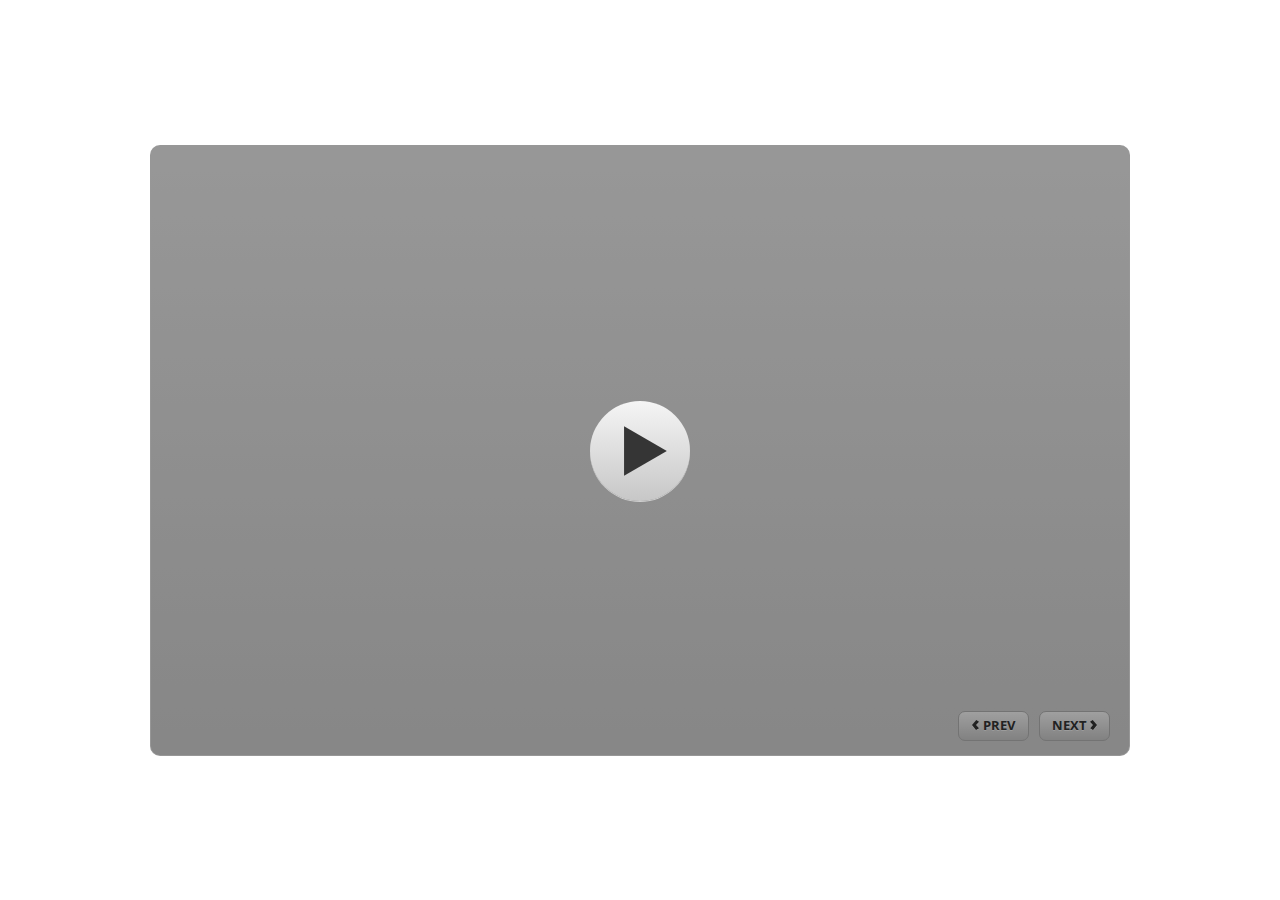
<file: index.html>
﻿<!doctype html>
<html lang="en-US">
<head>
  <meta charset="utf-8">
  <!-- Created using Storyline 3 - http://www.articulate.com  -->
  <!-- version: 3.20.30234.0 -->
  <title>MP TARI SESUKAN</title>
  <meta http-equiv="x-ua-compatible" content="IE=edge"/>
  <meta name="viewport" content="width=device-width,initial-scale=1,user-scalable=no,shrink-to-fit=no,minimal-ui"/>
  <meta name="apple-mobile-web-app-capable" content="yes"/>
  <style>
    html, body { height: 100%; padding: 0; margin: 0 }
    #app { height: 100%; width: 100%; }
  </style>

  <script>
    window.DS = {};
    window.globals = {
      DATA_PATH_BASE: '',
      HAS_FRAME: true,
      HAS_SLIDE: true,

      lmsPresent: false,
      tinCanPresent: false,
      cmi5Present: false,
      aoSupport: false,
      scale: 'noscale',
      captureRc: false,
      browserSize: 'optimal',
      bgColor: '#FFFFFF',
      features: '',
      themeName: 'classic',
      preloaderColor: '#FFFFFF',
      suppressAnalytics: false,
      productChannel: 'perpetual',
      publishSource: 'storyline',
      aid: '',
      cid: 'ebe03560-92e5-4b5e-a40e-9047be0786f2',
      playerVersion: '3.20.30234.0',
      publishTimestamp: '2024-11-30T11:11:22.6082775Z',
      maxIosVideoElements: 10,
      connectionSettings: { },

      
      parseParams: function(qs) {
        if (window.globals.parsedParams != null) {
          return window.globals.parsedParams;
        }
        qs = (qs || window.location.search.substr(1)).split('+').join(' ');
        var params = {},
            tokens,
            re = /[?&]?([^=]+)=([^&]*)/g;

        while (tokens = re.exec(qs)) {
          params[decodeURIComponent(tokens[1]).trim()] =
            decodeURIComponent(tokens[2]).trim();
        }
        window.globals.parsedParams = params;
        return params;
      }

    };
  </script>
  <script>
    var isIe11 = ('ActiveXObject' in window || window.MSBlobBuilder != null)
      && window.msCrypto != null && !window.ActiveXObject;
    if (isIe11) {
      window.globals.unsupportedBrowser = true;
      document.write(atob('[base64]'));
    }
  </script>
  
  <script>window.THREE = { };</script>
  
</head>
<body style="background: #FFFFFF" class="cs-HTML theme-classic">
  <!-- 360 -->
  <script>!function(){var e,i=/iPhone/i,o=/iPod/i,n=/iPad/i,t=/\biOS-universal(?:.+)Mac\b/i,r=/\bAndroid(?:.+)Mobile\b/i,a=/Android/i,d=/(?:SD4930UR|\bSilk(?:.+)Mobile\b)/i,p=/Silk/i,l=/Windows Phone/i,u=/\bWindows(?:.+)ARM\b/i,b=/BlackBerry/i,s=/BB10/i,c=/Opera Mini/i,f=/\b(CriOS|Chrome)(?:.+)Mobile/i,h=/Mobile(?:.+)Firefox\b/i,v=function(e){return void 0!==e&&"MacIntel"===e.platform&&"number"==typeof e.maxTouchPoints&&e.maxTouchPoints>1&&"undefined"==typeof MSStream};e=function(e){var m={userAgent:"",platform:"",maxTouchPoints:0};e||"undefined"==typeof navigator?"string"==typeof e?m.userAgent=e:e&&e.userAgent&&(m={userAgent:e.userAgent,platform:e.platform,maxTouchPoints:e.maxTouchPoints||0}):m={userAgent:navigator.userAgent,platform:navigator.platform,maxTouchPoints:navigator.maxTouchPoints||0};var g=m.userAgent,y=g.split("[FBAN");void 0!==y[1]&&(g=y[0]),void 0!==(y=g.split("Twitter"))[1]&&(g=y[0]);var A=function(e){return function(i){return i.test(e)}}(g),w={apple:{phone:A(i)&&!A(l),ipod:A(o),tablet:!A(i)&&(A(n)||v(m))&&!A(l),universal:A(t),device:(A(i)||A(o)||A(n)||A(t)||v(m))&&!A(l)},amazon:{phone:A(d),tablet:!A(d)&&A(p),device:A(d)||A(p)},android:{phone:!A(l)&&A(d)||!A(l)&&A(r),tablet:!A(l)&&!A(d)&&!A(r)&&(A(p)||A(a)),device:!A(l)&&(A(d)||A(p)||A(r)||A(a))||A(/\bokhttp\b/i)},windows:{phone:A(l),tablet:A(u),device:A(l)||A(u)},other:{blackberry:A(b),blackberry10:A(s),opera:A(c),firefox:A(h),chrome:A(f),device:A(b)||A(s)||A(c)||A(h)||A(f)},any:!1,phone:!1,tablet:!1};return w.any=w.apple.device||w.android.device||w.windows.device||w.other.device,w.phone=w.apple.phone||w.android.phone||w.windows.phone,w.tablet=w.apple.tablet||w.android.tablet||w.windows.tablet,w}(),"object"==typeof exports&&"undefined"!=typeof module?module.exports=e:"function"==typeof define&&define.amd?define((function(){return e})):this.isMobile=e}();
    window.isMobile.apple.tablet = window.isMobile.apple.tablet ||
      (navigator.platform === 'MacIntel' && navigator.maxTouchPoints > 1);
    window.isMobile.apple.device = window.isMobile.apple.device || window.isMobile.apple.tablet;
    window.isMobile.tablet = window.isMobile.tablet || window.isMobile.apple.tablet;
    window.isMobile.any = window.isMobile.any || window.isMobile.apple.tablet;
  </script>

  <div id="focus-sink" tabindex="-1"></div>

  <div id="preso"></div>
  <script>
    (function() {

      var classTypes = [ 'desktop', 'mobile', 'phone', 'tablet' ];

      var addDeviceClasses = function(prefix, testObj) {
        var curr, i;
        for (i = 0; i < classTypes.length; i++) {
          curr = classTypes[i];
          if (testObj[curr]) {
            document.body.classList.add(prefix + curr);
          }
        }
      };

      var params = window.globals.parseParams(),
          isDevicePreview = params.devicepreview === '1',
          isPhoneOverride = params.deviceType === 'phone' || (isDevicePreview && params.phone == '1'),
          isTabletOverride = (params.deviceType === 'tablet' || isDevicePreview) && !isPhoneOverride,
          isMobileOverride = isPhoneOverride || isTabletOverride;

      var deviceView = {
        desktop: !window.isMobile.any && !isMobileOverride,
        mobile: window.isMobile.any || isMobileOverride,
        phone: isPhoneOverride || (window.isMobile.phone && !isTabletOverride),
        tablet: isTabletOverride || window.isMobile.tablet
      };

      window.globals.deviceView = deviceView;
      window.isMobile.desktop = !window.isMobile.any;
      window.isMobile.mobile = window.isMobile.any;

      addDeviceClasses('view-', deviceView);

    })();
  </script>
  
  <script src='story_content/user.js' type=text/javascript></script>
  <div class="slide-loader"></div>

  <script>
    if (window.globals.deviceView.isMobile) { var doc = document, loader = doc.body.querySelector('.slide-loader'); [ 1, 2, 3 ].forEach(function(n) { var d = doc.createElement('div'); d.style.backgroundColor = window.globals.preloaderColor; d.classList.add('mobile-loader-dot'); d.classList.add('dot' + n); loader.appendChild(d); }); }
  </script>

  <div class="mobile-load-title-overlay" style="display: none">
    <div class="mobile-load-title">MP TARI SESUKAN</div>
  </div>

  <div class="mobile-chrome-warning"></div>

  
<style>
  .warn-connection-dialog {
    display: none;
    background: transparent;
    pointer-events: none;
    position: fixed;
    left: 0;
    top: 0;
    width: 100%;
    height: 100%;
    z-index: 999;
  }

  .warn-connection-content {
    border-radius: 4px;
    background: white;
    border: 1px solid #E7E7E7;
    color: #333333;
    box-shadow: 0 2px 4px rgba(0, 0, 0, 0.25);
    transition: all 150ms ease-out;
    position: absolute;
    white-space: nowrap;
  }

  .view-phone.is-landscape .warn-connection-content {
    left: 23px;
    bottom: 23px;
  }

  .view-tablet.is-landscape .warn-connection-content {
    left: 50%;
    top: 20px;
    transform: translateX(-50%);
  }

  .is-portrait .warn-connection-content {
    transform: translate(-50%, calc(-100% - 15px));
  }

  .warn-connection-content p {
    display: inline-block;
    margin: 0 8px 0 0;
    line-height: 33px;
    font-size: 11px;
  }

  .warn-connection-content svg {
    position: relative;
    vertical-align: middle;
    margin: 0 2px 2px 8px;
  }

  .view-desktop .warn-connection-content {
    left: 1.5em;
    bottom: 1.5em;
  }

  .view-desktop .warn-connection-content p {
    font-size: 1.1em;
  }

  .is-offline .warn-connection-dialog {
    display: block;
  }

  .is-offline .cs-panel * {
    pointer-events: none !important;
  }

  .is-offline .cs-panel {
    pointer-events: all !important;
  }

  .is-offline #nav-controls * {
    pointer-events: none !important;
  }

  .is-offline #nav-controls {
    pointer-events: all !important;
  }
</style>

<div class="warn-connection-dialog">
  <div class="warn-connection-content">
    <svg width="17" height="15" viewBox="0 0 17 15" xmlns="http://www.w3.org/2000/svg">
      <path fill="#8F0000" stroke="white" d="M16.07,12.98 L15.88,12.23 L9.51,1.21 C8.97,0.26,7.6,0.26,7.06,1.21 L0.69,12.23 C0.15,13.16,0.81,14.36,1.91,14.36 H14.65 C15.47,14.36,16.05,13.7,16.07,12.98 Z"/>
      <path fill="white" stroke="white" d="M8.58,5.5 C8.35,5.28,8.5,5.35,8.21,5.32 C8.09,5.35,7.97,5.49,7.96,5.67 C7.97,5.79,7.98,5.92,7.98,6.04 L7.98,6.04 C7.99,6.17,8,6.31,8.01,6.43 L8.01,6.44 C8.03,6.92,8.06,7.41,8.09,7.9 L8.09,7.9 C8.12,8.39,8.14,8.88,8.17,9.37 C8.17,9.39,8.18,9.42,8.2,9.44 C8.23,9.46,8.25,9.47,8.28,9.47 C8.31,9.47,8.34,9.46,8.35,9.44 C8.37,9.43,8.38,9.4,8.39,9.35 L8.39,9.34 C8.39,9.24,8.4,9.15,8.4,9.05 L8.4,9.05 C8.41,8.96,8.41,8.86,8.42,8.75 C8.43,8.44,8.45,8.12,8.47,7.81 L8.47,7.81 C8.49,7.49,8.51,7.18,8.53,6.87 C8.55,6.46,8.56,6.05,8.59,5.64 L8.6,5.62 C8.6,5.57,8.59,5.53,8.58,5.5 L8.21,5.32 Z"/>
      <circle fill="white" stroke="white" cx="8.3" cy="11.35" r="0.3"/>
    </svg>
    <p>You are offline. Trying to reconnect...</p>
  </div>
</div>

<script>
  (function() {
    window.DS.connection = {
      warningShown: false,
      assets: {},
      loadingAssetGroup: false,
      retryDelay: 500
    };

    // @TODO this is POC code and can be cleaned up a bit more if we move forward
    // with the feature



    // The `window.globals.features` variable must be set in `webpack.dev.config` when testing locally - it is not enough
    // to have it in the data - but it must be set there as well.
    var useConnectionMessages = window.AbortController != null &&
      window.location.protocol != 'file:' &&
      window.globals.features.indexOf('ConnectionMessages') != -1;

    window.DS.connection.useConnectionMessages = useConnectionMessages

    var assetCount = 0;
    var checkLoadedId;
    var connectionSettings = window.globals.connectionSettings;

    if (useConnectionMessages && connectionSettings != null) {
      var contentEl = document.querySelector('.warn-connection-content');
      var messageEl = contentEl.querySelector('p')

      if (connectionSettings.useDarkTheme) {
        contentEl.style.borderColor = '#BABBBA';
        contentEl.style.backgroundColor = '#282828';
        contentEl.style.color = '#FFFFFF';
      }

      if (connectionSettings.message != null) {
        messageEl.textContent = window.decodeURIComponent(connectionSettings.message);
      }
    }

    function checkAssetsReady() {
      for (var i in DS.connection.assets) {
        if (!DS.connection.assets[i].success) {
          return false;
        }
      }
      return true;
    }

    function stopAssetGroup() {
      if (!useConnectionMessages) { return; }

      assetCount = 0;

      DS.connection.oldAssetGroup = DS.connection.assets;
      DS.connection.assets = {};
      DS.connection.loadingAssetGroup = false;
      clearInterval(checkLoadedId);
    }

    function startAssetGroup() {
      if (!useConnectionMessages) { return; }
      var ticks = 0;
      clearInterval(checkLoadedId);
      checkLoadedId = setInterval(function() {
        var loaded = 0;
        if (assetCount === 0 && loaded === 0) {
          clearInterval(checkLoadedId);
          return;
        }

        for (var i in DS.connection.assets) {
          if (DS.connection.assets[i].success) {
            loaded++;
          }
        }

        if (assetCount === loaded && checkAssetsReady()) {
          for (var i in DS.connection.assets) {
            if (DS.connection.assets[i].action) {
              DS.connection.assets[i].action();
            }
          }
          hideWarning();
          stopAssetGroup();
        }
      }, 100)
    }

    function requiredAsset(url, action, retry, type) {
      if (!useConnectionMessages) { return; }
      if (DS.connection.assets[url]) { return; }

      DS.connection.assets[url] = {
        success: false, action: action, retry: retry, type: type
      };
      assetCount = Object.keys(DS.connection.assets).length;
      if (!DS.connection.loadingAssetGroup) {
        startAssetGroup();
      }
      DS.connection.loadingAssetGroup = true;
    }

    function assetLoaded(url) {
      if (!useConnectionMessages) { return; }
      if (DS.connection.assets[url]) {
        DS.connection.assets[url].success = true;
      }
    }

    function assetFailed(url) {
      if (!useConnectionMessages) { return; }
      if (!DS.connection.assets[url]) {
        if (/\.js$/.test(url)) {
          setTimeout(function() {
            if (DS.connection.lastSlideLoaded != null) {
              DS.connection.lastSlideLoaded();
            }
          }, DS.connection.retryDelay);
        }
        return;
      }
      if (!DS.connection.warningShown) { showWarning(); }
      if (DS.connection.assets[url].retry) {
        setTimeout(function() {
          if (!DS.connection.assets[url].success) {
            DS.connection.assets[url].retry()
          }
        }, DS.connection.retryDelay);
      }
    }

    function hideWarning() {
      document.body.classList.remove('is-offline');
      DS.connection.warningShown = false;
    }
    DS.connection.hideWarning = hideWarning

    function showWarning(btn) {
      document.body.classList.add('is-offline')
      DS.connection.warningShown = true;
      updateWarningPosition();
    }

    function updateWarningPosition() {
      if (!DS.connection.warningShown) {
        return;
      }

      var isPortrait = document.body.classList.contains('is-portrait');
      var warningEl = document.querySelector('.warn-connection-content');

      if (isPortrait) {
        var slide = document.querySelector('.primary-slide');
        var slideRect = slide.getBoundingClientRect();

        warningEl.style.top = `${slideRect.top}px`
        warningEl.style.left = `${slideRect.left + slideRect.width / 2}px`
      } else {
        warningEl.style.top = null;
        warningEl.style.left = null;
      }

      window.requestAnimationFrame(updateWarningPosition);
    }

    // these will all be noops if the feature flag isn't set in
    // the data and `window.globals.features`
    DS.connection.requiredAsset = requiredAsset;
    DS.connection.assetLoaded = assetLoaded;
    DS.connection.assetFailed = assetFailed;
    DS.connection.stopAssetGroup = stopAssetGroup;
    DS.connection.startAssetGroup = startAssetGroup;
  })();
</script>


  <script>
    
    if (window.autoSpider && window.vInterfaceObject) {
      document.querySelector('.mobile-load-title-overlay').style.display = 'none';
    }
  </script>

  

  <link rel="stylesheet" href="html5/data/css/output.min.css" data-noprefix/>
</body>
<script src="html5/lib/scripts/bootstrapper.min.js"></script>
<audio src="musik.mp3"id="bgSong"preload="auto"autoplay loop></audio>
</html>
</file>
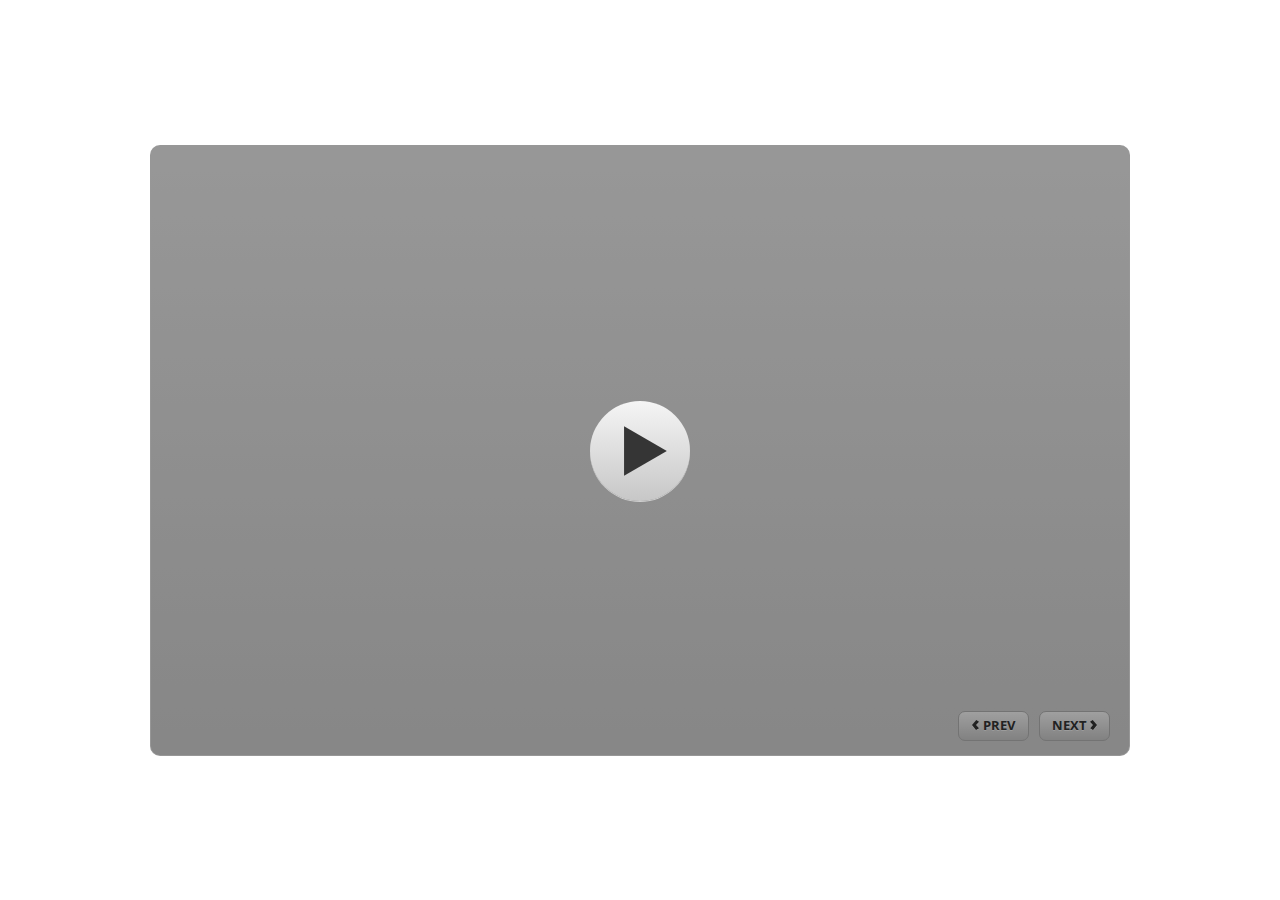
<file: story.html>
﻿<!doctype html>
<html lang="en-US">
<head>
  <meta charset="utf-8">
  <!-- Created using Storyline 3 - http://www.articulate.com  -->
  <!-- version: 3.20.30234.0 -->
  <title>MP TARI SESUKAN</title>
  <meta http-equiv="x-ua-compatible" content="IE=edge"/>
  <meta name="viewport" content="width=device-width,initial-scale=1,user-scalable=no,shrink-to-fit=no,minimal-ui"/>
  <meta name="apple-mobile-web-app-capable" content="yes"/>
  <style>
    html, body { height: 100%; padding: 0; margin: 0 }
    #app { height: 100%; width: 100%; }
  </style>

  <script>
    window.DS = {};
    window.globals = {
      DATA_PATH_BASE: '',
      HAS_FRAME: true,
      HAS_SLIDE: true,

      lmsPresent: false,
      tinCanPresent: false,
      cmi5Present: false,
      aoSupport: false,
      scale: 'noscale',
      captureRc: false,
      browserSize: 'optimal',
      bgColor: '#FFFFFF',
      features: '',
      themeName: 'classic',
      preloaderColor: '#FFFFFF',
      suppressAnalytics: false,
      productChannel: 'perpetual',
      publishSource: 'storyline',
      aid: '',
      cid: 'ebe03560-92e5-4b5e-a40e-9047be0786f2',
      playerVersion: '3.20.30234.0',
      publishTimestamp: '2024-11-30T11:11:22.6082775Z',
      maxIosVideoElements: 10,
      connectionSettings: { },

      
      parseParams: function(qs) {
        if (window.globals.parsedParams != null) {
          return window.globals.parsedParams;
        }
        qs = (qs || window.location.search.substr(1)).split('+').join(' ');
        var params = {},
            tokens,
            re = /[?&]?([^=]+)=([^&]*)/g;

        while (tokens = re.exec(qs)) {
          params[decodeURIComponent(tokens[1]).trim()] =
            decodeURIComponent(tokens[2]).trim();
        }
        window.globals.parsedParams = params;
        return params;
      }

    };
  </script>
  <script>
    var isIe11 = ('ActiveXObject' in window || window.MSBlobBuilder != null)
      && window.msCrypto != null && !window.ActiveXObject;
    if (isIe11) {
      window.globals.unsupportedBrowser = true;
      document.write(atob('[base64]'));
    }
  </script>
  
  <script>window.THREE = { };</script>
  
</head>
<body style="background: #FFFFFF" class="cs-HTML theme-classic">
  <!-- 360 -->
  <script>!function(){var e,i=/iPhone/i,o=/iPod/i,n=/iPad/i,t=/\biOS-universal(?:.+)Mac\b/i,r=/\bAndroid(?:.+)Mobile\b/i,a=/Android/i,d=/(?:SD4930UR|\bSilk(?:.+)Mobile\b)/i,p=/Silk/i,l=/Windows Phone/i,u=/\bWindows(?:.+)ARM\b/i,b=/BlackBerry/i,s=/BB10/i,c=/Opera Mini/i,f=/\b(CriOS|Chrome)(?:.+)Mobile/i,h=/Mobile(?:.+)Firefox\b/i,v=function(e){return void 0!==e&&"MacIntel"===e.platform&&"number"==typeof e.maxTouchPoints&&e.maxTouchPoints>1&&"undefined"==typeof MSStream};e=function(e){var m={userAgent:"",platform:"",maxTouchPoints:0};e||"undefined"==typeof navigator?"string"==typeof e?m.userAgent=e:e&&e.userAgent&&(m={userAgent:e.userAgent,platform:e.platform,maxTouchPoints:e.maxTouchPoints||0}):m={userAgent:navigator.userAgent,platform:navigator.platform,maxTouchPoints:navigator.maxTouchPoints||0};var g=m.userAgent,y=g.split("[FBAN");void 0!==y[1]&&(g=y[0]),void 0!==(y=g.split("Twitter"))[1]&&(g=y[0]);var A=function(e){return function(i){return i.test(e)}}(g),w={apple:{phone:A(i)&&!A(l),ipod:A(o),tablet:!A(i)&&(A(n)||v(m))&&!A(l),universal:A(t),device:(A(i)||A(o)||A(n)||A(t)||v(m))&&!A(l)},amazon:{phone:A(d),tablet:!A(d)&&A(p),device:A(d)||A(p)},android:{phone:!A(l)&&A(d)||!A(l)&&A(r),tablet:!A(l)&&!A(d)&&!A(r)&&(A(p)||A(a)),device:!A(l)&&(A(d)||A(p)||A(r)||A(a))||A(/\bokhttp\b/i)},windows:{phone:A(l),tablet:A(u),device:A(l)||A(u)},other:{blackberry:A(b),blackberry10:A(s),opera:A(c),firefox:A(h),chrome:A(f),device:A(b)||A(s)||A(c)||A(h)||A(f)},any:!1,phone:!1,tablet:!1};return w.any=w.apple.device||w.android.device||w.windows.device||w.other.device,w.phone=w.apple.phone||w.android.phone||w.windows.phone,w.tablet=w.apple.tablet||w.android.tablet||w.windows.tablet,w}(),"object"==typeof exports&&"undefined"!=typeof module?module.exports=e:"function"==typeof define&&define.amd?define((function(){return e})):this.isMobile=e}();
    window.isMobile.apple.tablet = window.isMobile.apple.tablet ||
      (navigator.platform === 'MacIntel' && navigator.maxTouchPoints > 1);
    window.isMobile.apple.device = window.isMobile.apple.device || window.isMobile.apple.tablet;
    window.isMobile.tablet = window.isMobile.tablet || window.isMobile.apple.tablet;
    window.isMobile.any = window.isMobile.any || window.isMobile.apple.tablet;
  </script>

  <div id="focus-sink" tabindex="-1"></div>

  <div id="preso"></div>
  <script>
    (function() {

      var classTypes = [ 'desktop', 'mobile', 'phone', 'tablet' ];

      var addDeviceClasses = function(prefix, testObj) {
        var curr, i;
        for (i = 0; i < classTypes.length; i++) {
          curr = classTypes[i];
          if (testObj[curr]) {
            document.body.classList.add(prefix + curr);
          }
        }
      };

      var params = window.globals.parseParams(),
          isDevicePreview = params.devicepreview === '1',
          isPhoneOverride = params.deviceType === 'phone' || (isDevicePreview && params.phone == '1'),
          isTabletOverride = (params.deviceType === 'tablet' || isDevicePreview) && !isPhoneOverride,
          isMobileOverride = isPhoneOverride || isTabletOverride;

      var deviceView = {
        desktop: !window.isMobile.any && !isMobileOverride,
        mobile: window.isMobile.any || isMobileOverride,
        phone: isPhoneOverride || (window.isMobile.phone && !isTabletOverride),
        tablet: isTabletOverride || window.isMobile.tablet
      };

      window.globals.deviceView = deviceView;
      window.isMobile.desktop = !window.isMobile.any;
      window.isMobile.mobile = window.isMobile.any;

      addDeviceClasses('view-', deviceView);

    })();
  </script>
  
  <script src='story_content/user.js' type=text/javascript></script>
  <div class="slide-loader"></div>

  <script>
    if (window.globals.deviceView.isMobile) { var doc = document, loader = doc.body.querySelector('.slide-loader'); [ 1, 2, 3 ].forEach(function(n) { var d = doc.createElement('div'); d.style.backgroundColor = window.globals.preloaderColor; d.classList.add('mobile-loader-dot'); d.classList.add('dot' + n); loader.appendChild(d); }); }
  </script>

  <div class="mobile-load-title-overlay" style="display: none">
    <div class="mobile-load-title">MP TARI SESUKAN</div>
  </div>

  <div class="mobile-chrome-warning"></div>

  
<style>
  .warn-connection-dialog {
    display: none;
    background: transparent;
    pointer-events: none;
    position: fixed;
    left: 0;
    top: 0;
    width: 100%;
    height: 100%;
    z-index: 999;
  }

  .warn-connection-content {
    border-radius: 4px;
    background: white;
    border: 1px solid #E7E7E7;
    color: #333333;
    box-shadow: 0 2px 4px rgba(0, 0, 0, 0.25);
    transition: all 150ms ease-out;
    position: absolute;
    white-space: nowrap;
  }

  .view-phone.is-landscape .warn-connection-content {
    left: 23px;
    bottom: 23px;
  }

  .view-tablet.is-landscape .warn-connection-content {
    left: 50%;
    top: 20px;
    transform: translateX(-50%);
  }

  .is-portrait .warn-connection-content {
    transform: translate(-50%, calc(-100% - 15px));
  }

  .warn-connection-content p {
    display: inline-block;
    margin: 0 8px 0 0;
    line-height: 33px;
    font-size: 11px;
  }

  .warn-connection-content svg {
    position: relative;
    vertical-align: middle;
    margin: 0 2px 2px 8px;
  }

  .view-desktop .warn-connection-content {
    left: 1.5em;
    bottom: 1.5em;
  }

  .view-desktop .warn-connection-content p {
    font-size: 1.1em;
  }

  .is-offline .warn-connection-dialog {
    display: block;
  }

  .is-offline .cs-panel * {
    pointer-events: none !important;
  }

  .is-offline .cs-panel {
    pointer-events: all !important;
  }

  .is-offline #nav-controls * {
    pointer-events: none !important;
  }

  .is-offline #nav-controls {
    pointer-events: all !important;
  }
</style>

<div class="warn-connection-dialog">
  <div class="warn-connection-content">
    <svg width="17" height="15" viewBox="0 0 17 15" xmlns="http://www.w3.org/2000/svg">
      <path fill="#8F0000" stroke="white" d="M16.07,12.98 L15.88,12.23 L9.51,1.21 C8.97,0.26,7.6,0.26,7.06,1.21 L0.69,12.23 C0.15,13.16,0.81,14.36,1.91,14.36 H14.65 C15.47,14.36,16.05,13.7,16.07,12.98 Z"/>
      <path fill="white" stroke="white" d="M8.58,5.5 C8.35,5.28,8.5,5.35,8.21,5.32 C8.09,5.35,7.97,5.49,7.96,5.67 C7.97,5.79,7.98,5.92,7.98,6.04 L7.98,6.04 C7.99,6.17,8,6.31,8.01,6.43 L8.01,6.44 C8.03,6.92,8.06,7.41,8.09,7.9 L8.09,7.9 C8.12,8.39,8.14,8.88,8.17,9.37 C8.17,9.39,8.18,9.42,8.2,9.44 C8.23,9.46,8.25,9.47,8.28,9.47 C8.31,9.47,8.34,9.46,8.35,9.44 C8.37,9.43,8.38,9.4,8.39,9.35 L8.39,9.34 C8.39,9.24,8.4,9.15,8.4,9.05 L8.4,9.05 C8.41,8.96,8.41,8.86,8.42,8.75 C8.43,8.44,8.45,8.12,8.47,7.81 L8.47,7.81 C8.49,7.49,8.51,7.18,8.53,6.87 C8.55,6.46,8.56,6.05,8.59,5.64 L8.6,5.62 C8.6,5.57,8.59,5.53,8.58,5.5 L8.21,5.32 Z"/>
      <circle fill="white" stroke="white" cx="8.3" cy="11.35" r="0.3"/>
    </svg>
    <p>You are offline. Trying to reconnect...</p>
  </div>
</div>

<script>
  (function() {
    window.DS.connection = {
      warningShown: false,
      assets: {},
      loadingAssetGroup: false,
      retryDelay: 500
    };

    // @TODO this is POC code and can be cleaned up a bit more if we move forward
    // with the feature



    // The `window.globals.features` variable must be set in `webpack.dev.config` when testing locally - it is not enough
    // to have it in the data - but it must be set there as well.
    var useConnectionMessages = window.AbortController != null &&
      window.location.protocol != 'file:' &&
      window.globals.features.indexOf('ConnectionMessages') != -1;

    window.DS.connection.useConnectionMessages = useConnectionMessages

    var assetCount = 0;
    var checkLoadedId;
    var connectionSettings = window.globals.connectionSettings;

    if (useConnectionMessages && connectionSettings != null) {
      var contentEl = document.querySelector('.warn-connection-content');
      var messageEl = contentEl.querySelector('p')

      if (connectionSettings.useDarkTheme) {
        contentEl.style.borderColor = '#BABBBA';
        contentEl.style.backgroundColor = '#282828';
        contentEl.style.color = '#FFFFFF';
      }

      if (connectionSettings.message != null) {
        messageEl.textContent = window.decodeURIComponent(connectionSettings.message);
      }
    }

    function checkAssetsReady() {
      for (var i in DS.connection.assets) {
        if (!DS.connection.assets[i].success) {
          return false;
        }
      }
      return true;
    }

    function stopAssetGroup() {
      if (!useConnectionMessages) { return; }

      assetCount = 0;

      DS.connection.oldAssetGroup = DS.connection.assets;
      DS.connection.assets = {};
      DS.connection.loadingAssetGroup = false;
      clearInterval(checkLoadedId);
    }

    function startAssetGroup() {
      if (!useConnectionMessages) { return; }
      var ticks = 0;
      clearInterval(checkLoadedId);
      checkLoadedId = setInterval(function() {
        var loaded = 0;
        if (assetCount === 0 && loaded === 0) {
          clearInterval(checkLoadedId);
          return;
        }

        for (var i in DS.connection.assets) {
          if (DS.connection.assets[i].success) {
            loaded++;
          }
        }

        if (assetCount === loaded && checkAssetsReady()) {
          for (var i in DS.connection.assets) {
            if (DS.connection.assets[i].action) {
              DS.connection.assets[i].action();
            }
          }
          hideWarning();
          stopAssetGroup();
        }
      }, 100)
    }

    function requiredAsset(url, action, retry, type) {
      if (!useConnectionMessages) { return; }
      if (DS.connection.assets[url]) { return; }

      DS.connection.assets[url] = {
        success: false, action: action, retry: retry, type: type
      };
      assetCount = Object.keys(DS.connection.assets).length;
      if (!DS.connection.loadingAssetGroup) {
        startAssetGroup();
      }
      DS.connection.loadingAssetGroup = true;
    }

    function assetLoaded(url) {
      if (!useConnectionMessages) { return; }
      if (DS.connection.assets[url]) {
        DS.connection.assets[url].success = true;
      }
    }

    function assetFailed(url) {
      if (!useConnectionMessages) { return; }
      if (!DS.connection.assets[url]) {
        if (/\.js$/.test(url)) {
          setTimeout(function() {
            if (DS.connection.lastSlideLoaded != null) {
              DS.connection.lastSlideLoaded();
            }
          }, DS.connection.retryDelay);
        }
        return;
      }
      if (!DS.connection.warningShown) { showWarning(); }
      if (DS.connection.assets[url].retry) {
        setTimeout(function() {
          if (!DS.connection.assets[url].success) {
            DS.connection.assets[url].retry()
          }
        }, DS.connection.retryDelay);
      }
    }

    function hideWarning() {
      document.body.classList.remove('is-offline');
      DS.connection.warningShown = false;
    }
    DS.connection.hideWarning = hideWarning

    function showWarning(btn) {
      document.body.classList.add('is-offline')
      DS.connection.warningShown = true;
      updateWarningPosition();
    }

    function updateWarningPosition() {
      if (!DS.connection.warningShown) {
        return;
      }

      var isPortrait = document.body.classList.contains('is-portrait');
      var warningEl = document.querySelector('.warn-connection-content');

      if (isPortrait) {
        var slide = document.querySelector('.primary-slide');
        var slideRect = slide.getBoundingClientRect();

        warningEl.style.top = `${slideRect.top}px`
        warningEl.style.left = `${slideRect.left + slideRect.width / 2}px`
      } else {
        warningEl.style.top = null;
        warningEl.style.left = null;
      }

      window.requestAnimationFrame(updateWarningPosition);
    }

    // these will all be noops if the feature flag isn't set in
    // the data and `window.globals.features`
    DS.connection.requiredAsset = requiredAsset;
    DS.connection.assetLoaded = assetLoaded;
    DS.connection.assetFailed = assetFailed;
    DS.connection.stopAssetGroup = stopAssetGroup;
    DS.connection.startAssetGroup = startAssetGroup;
  })();
</script>


  <script>
    
    if (window.autoSpider && window.vInterfaceObject) {
      document.querySelector('.mobile-load-title-overlay').style.display = 'none';
    }
  </script>

  

  <link rel="stylesheet" href="html5/data/css/output.min.css" data-noprefix/>
</body>
<script src="html5/lib/scripts/bootstrapper.min.js"></script>
</html>
</file>
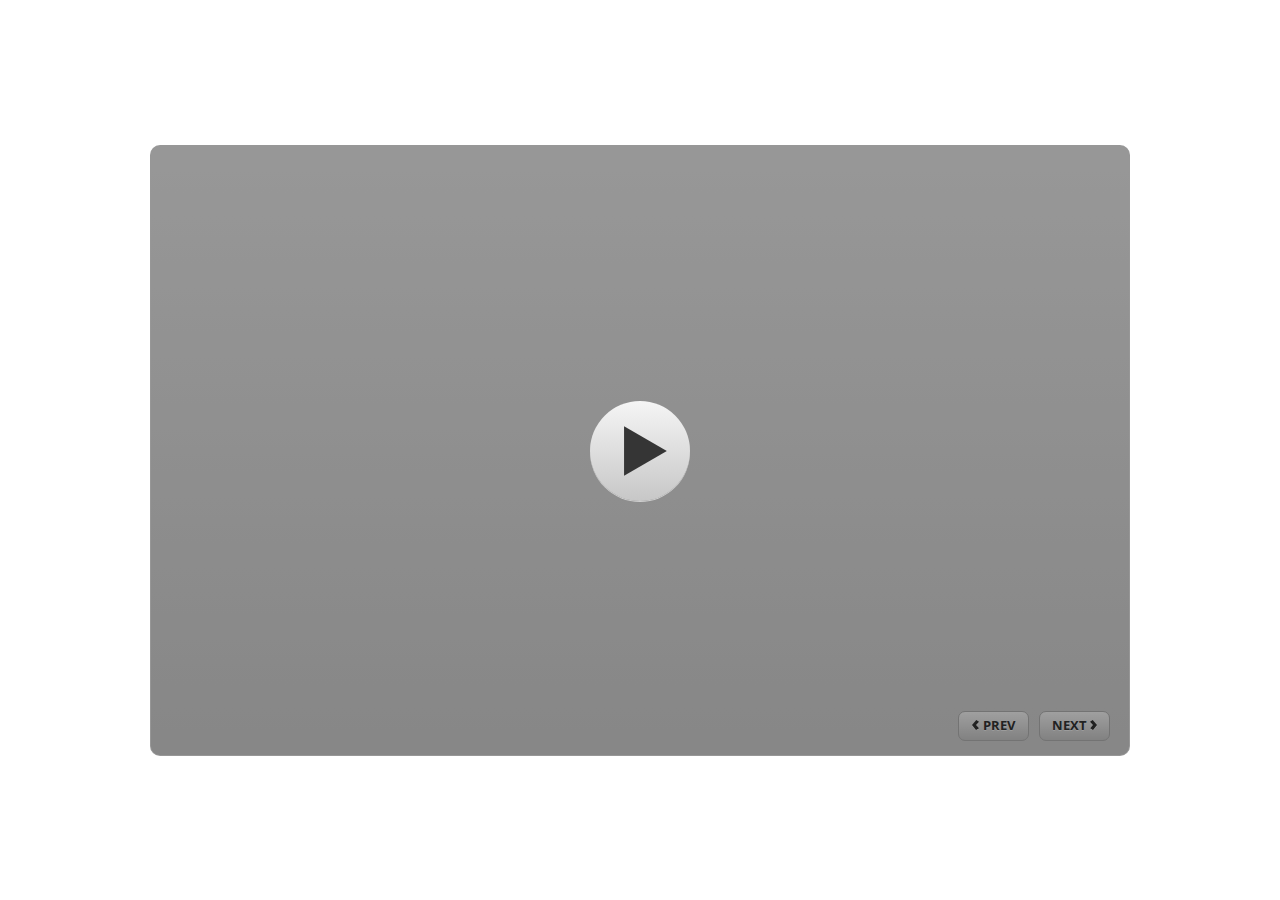
<file: tarisesukan.html>
﻿<!doctype html>
<html lang="en-US">
<head>
  <meta charset="utf-8">
  <!-- Created using Storyline 3 - http://www.articulate.com  -->
  <!-- version: 3.20.30234.0 -->
  <title>MP TARI SESUKAN</title>
  <meta http-equiv="x-ua-compatible" content="IE=edge"/>
  <meta name="viewport" content="width=device-width,initial-scale=1,user-scalable=no,shrink-to-fit=no,minimal-ui"/>
  <meta name="apple-mobile-web-app-capable" content="yes"/>
  <style>
    html, body { height: 100%; padding: 0; margin: 0 }
    #app { height: 100%; width: 100%; }
  </style>

  <script>
    window.DS = {};
    window.globals = {
      DATA_PATH_BASE: '',
      HAS_FRAME: true,
      HAS_SLIDE: true,

      lmsPresent: false,
      tinCanPresent: false,
      cmi5Present: false,
      aoSupport: false,
      scale: 'noscale',
      captureRc: false,
      browserSize: 'optimal',
      bgColor: '#FFFFFF',
      features: '',
      themeName: 'classic',
      preloaderColor: '#FFFFFF',
      suppressAnalytics: false,
      productChannel: 'perpetual',
      publishSource: 'storyline',
      aid: '',
      cid: 'ebe03560-92e5-4b5e-a40e-9047be0786f2',
      playerVersion: '3.20.30234.0',
      publishTimestamp: '2024-11-30T11:11:22.6082775Z',
      maxIosVideoElements: 10,
      connectionSettings: { },

      
      parseParams: function(qs) {
        if (window.globals.parsedParams != null) {
          return window.globals.parsedParams;
        }
        qs = (qs || window.location.search.substr(1)).split('+').join(' ');
        var params = {},
            tokens,
            re = /[?&]?([^=]+)=([^&]*)/g;

        while (tokens = re.exec(qs)) {
          params[decodeURIComponent(tokens[1]).trim()] =
            decodeURIComponent(tokens[2]).trim();
        }
        window.globals.parsedParams = params;
        return params;
      }

    };
  </script>
  <script>
    var isIe11 = ('ActiveXObject' in window || window.MSBlobBuilder != null)
      && window.msCrypto != null && !window.ActiveXObject;
    if (isIe11) {
      window.globals.unsupportedBrowser = true;
      document.write(atob('[base64]'));
    }
  </script>
  
  <script>window.THREE = { };</script>
  
</head>
<body style="background: #FFFFFF" class="cs-HTML theme-classic">
  <!-- 360 -->
  <script>!function(){var e,i=/iPhone/i,o=/iPod/i,n=/iPad/i,t=/\biOS-universal(?:.+)Mac\b/i,r=/\bAndroid(?:.+)Mobile\b/i,a=/Android/i,d=/(?:SD4930UR|\bSilk(?:.+)Mobile\b)/i,p=/Silk/i,l=/Windows Phone/i,u=/\bWindows(?:.+)ARM\b/i,b=/BlackBerry/i,s=/BB10/i,c=/Opera Mini/i,f=/\b(CriOS|Chrome)(?:.+)Mobile/i,h=/Mobile(?:.+)Firefox\b/i,v=function(e){return void 0!==e&&"MacIntel"===e.platform&&"number"==typeof e.maxTouchPoints&&e.maxTouchPoints>1&&"undefined"==typeof MSStream};e=function(e){var m={userAgent:"",platform:"",maxTouchPoints:0};e||"undefined"==typeof navigator?"string"==typeof e?m.userAgent=e:e&&e.userAgent&&(m={userAgent:e.userAgent,platform:e.platform,maxTouchPoints:e.maxTouchPoints||0}):m={userAgent:navigator.userAgent,platform:navigator.platform,maxTouchPoints:navigator.maxTouchPoints||0};var g=m.userAgent,y=g.split("[FBAN");void 0!==y[1]&&(g=y[0]),void 0!==(y=g.split("Twitter"))[1]&&(g=y[0]);var A=function(e){return function(i){return i.test(e)}}(g),w={apple:{phone:A(i)&&!A(l),ipod:A(o),tablet:!A(i)&&(A(n)||v(m))&&!A(l),universal:A(t),device:(A(i)||A(o)||A(n)||A(t)||v(m))&&!A(l)},amazon:{phone:A(d),tablet:!A(d)&&A(p),device:A(d)||A(p)},android:{phone:!A(l)&&A(d)||!A(l)&&A(r),tablet:!A(l)&&!A(d)&&!A(r)&&(A(p)||A(a)),device:!A(l)&&(A(d)||A(p)||A(r)||A(a))||A(/\bokhttp\b/i)},windows:{phone:A(l),tablet:A(u),device:A(l)||A(u)},other:{blackberry:A(b),blackberry10:A(s),opera:A(c),firefox:A(h),chrome:A(f),device:A(b)||A(s)||A(c)||A(h)||A(f)},any:!1,phone:!1,tablet:!1};return w.any=w.apple.device||w.android.device||w.windows.device||w.other.device,w.phone=w.apple.phone||w.android.phone||w.windows.phone,w.tablet=w.apple.tablet||w.android.tablet||w.windows.tablet,w}(),"object"==typeof exports&&"undefined"!=typeof module?module.exports=e:"function"==typeof define&&define.amd?define((function(){return e})):this.isMobile=e}();
    window.isMobile.apple.tablet = window.isMobile.apple.tablet ||
      (navigator.platform === 'MacIntel' && navigator.maxTouchPoints > 1);
    window.isMobile.apple.device = window.isMobile.apple.device || window.isMobile.apple.tablet;
    window.isMobile.tablet = window.isMobile.tablet || window.isMobile.apple.tablet;
    window.isMobile.any = window.isMobile.any || window.isMobile.apple.tablet;
  </script>

  <div id="focus-sink" tabindex="-1"></div>

  <div id="preso"></div>
  <script>
    (function() {

      var classTypes = [ 'desktop', 'mobile', 'phone', 'tablet' ];

      var addDeviceClasses = function(prefix, testObj) {
        var curr, i;
        for (i = 0; i < classTypes.length; i++) {
          curr = classTypes[i];
          if (testObj[curr]) {
            document.body.classList.add(prefix + curr);
          }
        }
      };

      var params = window.globals.parseParams(),
          isDevicePreview = params.devicepreview === '1',
          isPhoneOverride = params.deviceType === 'phone' || (isDevicePreview && params.phone == '1'),
          isTabletOverride = (params.deviceType === 'tablet' || isDevicePreview) && !isPhoneOverride,
          isMobileOverride = isPhoneOverride || isTabletOverride;

      var deviceView = {
        desktop: !window.isMobile.any && !isMobileOverride,
        mobile: window.isMobile.any || isMobileOverride,
        phone: isPhoneOverride || (window.isMobile.phone && !isTabletOverride),
        tablet: isTabletOverride || window.isMobile.tablet
      };

      window.globals.deviceView = deviceView;
      window.isMobile.desktop = !window.isMobile.any;
      window.isMobile.mobile = window.isMobile.any;

      addDeviceClasses('view-', deviceView);

    })();
  </script>
  
  <script src='story_content/user.js' type=text/javascript></script>
  <div class="slide-loader"></div>

  <script>
    if (window.globals.deviceView.isMobile) { var doc = document, loader = doc.body.querySelector('.slide-loader'); [ 1, 2, 3 ].forEach(function(n) { var d = doc.createElement('div'); d.style.backgroundColor = window.globals.preloaderColor; d.classList.add('mobile-loader-dot'); d.classList.add('dot' + n); loader.appendChild(d); }); }
  </script>

  <div class="mobile-load-title-overlay" style="display: none">
    <div class="mobile-load-title">MP TARI SESUKAN</div>
  </div>

  <div class="mobile-chrome-warning"></div>

  
<style>
  .warn-connection-dialog {
    display: none;
    background: transparent;
    pointer-events: none;
    position: fixed;
    left: 0;
    top: 0;
    width: 100%;
    height: 100%;
    z-index: 999;
  }

  .warn-connection-content {
    border-radius: 4px;
    background: white;
    border: 1px solid #E7E7E7;
    color: #333333;
    box-shadow: 0 2px 4px rgba(0, 0, 0, 0.25);
    transition: all 150ms ease-out;
    position: absolute;
    white-space: nowrap;
  }

  .view-phone.is-landscape .warn-connection-content {
    left: 23px;
    bottom: 23px;
  }

  .view-tablet.is-landscape .warn-connection-content {
    left: 50%;
    top: 20px;
    transform: translateX(-50%);
  }

  .is-portrait .warn-connection-content {
    transform: translate(-50%, calc(-100% - 15px));
  }

  .warn-connection-content p {
    display: inline-block;
    margin: 0 8px 0 0;
    line-height: 33px;
    font-size: 11px;
  }

  .warn-connection-content svg {
    position: relative;
    vertical-align: middle;
    margin: 0 2px 2px 8px;
  }

  .view-desktop .warn-connection-content {
    left: 1.5em;
    bottom: 1.5em;
  }

  .view-desktop .warn-connection-content p {
    font-size: 1.1em;
  }

  .is-offline .warn-connection-dialog {
    display: block;
  }

  .is-offline .cs-panel * {
    pointer-events: none !important;
  }

  .is-offline .cs-panel {
    pointer-events: all !important;
  }

  .is-offline #nav-controls * {
    pointer-events: none !important;
  }

  .is-offline #nav-controls {
    pointer-events: all !important;
  }
</style>

<div class="warn-connection-dialog">
  <div class="warn-connection-content">
    <svg width="17" height="15" viewBox="0 0 17 15" xmlns="http://www.w3.org/2000/svg">
      <path fill="#8F0000" stroke="white" d="M16.07,12.98 L15.88,12.23 L9.51,1.21 C8.97,0.26,7.6,0.26,7.06,1.21 L0.69,12.23 C0.15,13.16,0.81,14.36,1.91,14.36 H14.65 C15.47,14.36,16.05,13.7,16.07,12.98 Z"/>
      <path fill="white" stroke="white" d="M8.58,5.5 C8.35,5.28,8.5,5.35,8.21,5.32 C8.09,5.35,7.97,5.49,7.96,5.67 C7.97,5.79,7.98,5.92,7.98,6.04 L7.98,6.04 C7.99,6.17,8,6.31,8.01,6.43 L8.01,6.44 C8.03,6.92,8.06,7.41,8.09,7.9 L8.09,7.9 C8.12,8.39,8.14,8.88,8.17,9.37 C8.17,9.39,8.18,9.42,8.2,9.44 C8.23,9.46,8.25,9.47,8.28,9.47 C8.31,9.47,8.34,9.46,8.35,9.44 C8.37,9.43,8.38,9.4,8.39,9.35 L8.39,9.34 C8.39,9.24,8.4,9.15,8.4,9.05 L8.4,9.05 C8.41,8.96,8.41,8.86,8.42,8.75 C8.43,8.44,8.45,8.12,8.47,7.81 L8.47,7.81 C8.49,7.49,8.51,7.18,8.53,6.87 C8.55,6.46,8.56,6.05,8.59,5.64 L8.6,5.62 C8.6,5.57,8.59,5.53,8.58,5.5 L8.21,5.32 Z"/>
      <circle fill="white" stroke="white" cx="8.3" cy="11.35" r="0.3"/>
    </svg>
    <p>You are offline. Trying to reconnect...</p>
  </div>
</div>

<script>
  (function() {
    window.DS.connection = {
      warningShown: false,
      assets: {},
      loadingAssetGroup: false,
      retryDelay: 500
    };

    // @TODO this is POC code and can be cleaned up a bit more if we move forward
    // with the feature



    // The `window.globals.features` variable must be set in `webpack.dev.config` when testing locally - it is not enough
    // to have it in the data - but it must be set there as well.
    var useConnectionMessages = window.AbortController != null &&
      window.location.protocol != 'file:' &&
      window.globals.features.indexOf('ConnectionMessages') != -1;

    window.DS.connection.useConnectionMessages = useConnectionMessages

    var assetCount = 0;
    var checkLoadedId;
    var connectionSettings = window.globals.connectionSettings;

    if (useConnectionMessages && connectionSettings != null) {
      var contentEl = document.querySelector('.warn-connection-content');
      var messageEl = contentEl.querySelector('p')

      if (connectionSettings.useDarkTheme) {
        contentEl.style.borderColor = '#BABBBA';
        contentEl.style.backgroundColor = '#282828';
        contentEl.style.color = '#FFFFFF';
      }

      if (connectionSettings.message != null) {
        messageEl.textContent = window.decodeURIComponent(connectionSettings.message);
      }
    }

    function checkAssetsReady() {
      for (var i in DS.connection.assets) {
        if (!DS.connection.assets[i].success) {
          return false;
        }
      }
      return true;
    }

    function stopAssetGroup() {
      if (!useConnectionMessages) { return; }

      assetCount = 0;

      DS.connection.oldAssetGroup = DS.connection.assets;
      DS.connection.assets = {};
      DS.connection.loadingAssetGroup = false;
      clearInterval(checkLoadedId);
    }

    function startAssetGroup() {
      if (!useConnectionMessages) { return; }
      var ticks = 0;
      clearInterval(checkLoadedId);
      checkLoadedId = setInterval(function() {
        var loaded = 0;
        if (assetCount === 0 && loaded === 0) {
          clearInterval(checkLoadedId);
          return;
        }

        for (var i in DS.connection.assets) {
          if (DS.connection.assets[i].success) {
            loaded++;
          }
        }

        if (assetCount === loaded && checkAssetsReady()) {
          for (var i in DS.connection.assets) {
            if (DS.connection.assets[i].action) {
              DS.connection.assets[i].action();
            }
          }
          hideWarning();
          stopAssetGroup();
        }
      }, 100)
    }

    function requiredAsset(url, action, retry, type) {
      if (!useConnectionMessages) { return; }
      if (DS.connection.assets[url]) { return; }

      DS.connection.assets[url] = {
        success: false, action: action, retry: retry, type: type
      };
      assetCount = Object.keys(DS.connection.assets).length;
      if (!DS.connection.loadingAssetGroup) {
        startAssetGroup();
      }
      DS.connection.loadingAssetGroup = true;
    }

    function assetLoaded(url) {
      if (!useConnectionMessages) { return; }
      if (DS.connection.assets[url]) {
        DS.connection.assets[url].success = true;
      }
    }

    function assetFailed(url) {
      if (!useConnectionMessages) { return; }
      if (!DS.connection.assets[url]) {
        if (/\.js$/.test(url)) {
          setTimeout(function() {
            if (DS.connection.lastSlideLoaded != null) {
              DS.connection.lastSlideLoaded();
            }
          }, DS.connection.retryDelay);
        }
        return;
      }
      if (!DS.connection.warningShown) { showWarning(); }
      if (DS.connection.assets[url].retry) {
        setTimeout(function() {
          if (!DS.connection.assets[url].success) {
            DS.connection.assets[url].retry()
          }
        }, DS.connection.retryDelay);
      }
    }

    function hideWarning() {
      document.body.classList.remove('is-offline');
      DS.connection.warningShown = false;
    }
    DS.connection.hideWarning = hideWarning

    function showWarning(btn) {
      document.body.classList.add('is-offline')
      DS.connection.warningShown = true;
      updateWarningPosition();
    }

    function updateWarningPosition() {
      if (!DS.connection.warningShown) {
        return;
      }

      var isPortrait = document.body.classList.contains('is-portrait');
      var warningEl = document.querySelector('.warn-connection-content');

      if (isPortrait) {
        var slide = document.querySelector('.primary-slide');
        var slideRect = slide.getBoundingClientRect();

        warningEl.style.top = `${slideRect.top}px`
        warningEl.style.left = `${slideRect.left + slideRect.width / 2}px`
      } else {
        warningEl.style.top = null;
        warningEl.style.left = null;
      }

      window.requestAnimationFrame(updateWarningPosition);
    }

    // these will all be noops if the feature flag isn't set in
    // the data and `window.globals.features`
    DS.connection.requiredAsset = requiredAsset;
    DS.connection.assetLoaded = assetLoaded;
    DS.connection.assetFailed = assetFailed;
    DS.connection.stopAssetGroup = stopAssetGroup;
    DS.connection.startAssetGroup = startAssetGroup;
  })();
</script>


  <script>
    
    if (window.autoSpider && window.vInterfaceObject) {
      document.querySelector('.mobile-load-title-overlay').style.display = 'none';
    }
  </script>

  

  <link rel="stylesheet" href="html5/data/css/output.min.css" data-noprefix/>
</body>
<script src="html5/lib/scripts/bootstrapper.min.js"></script>
<audio src="musik.mp3"id="bgSong"preload="auto"autoplay loop></audio>
</html>
</file>
